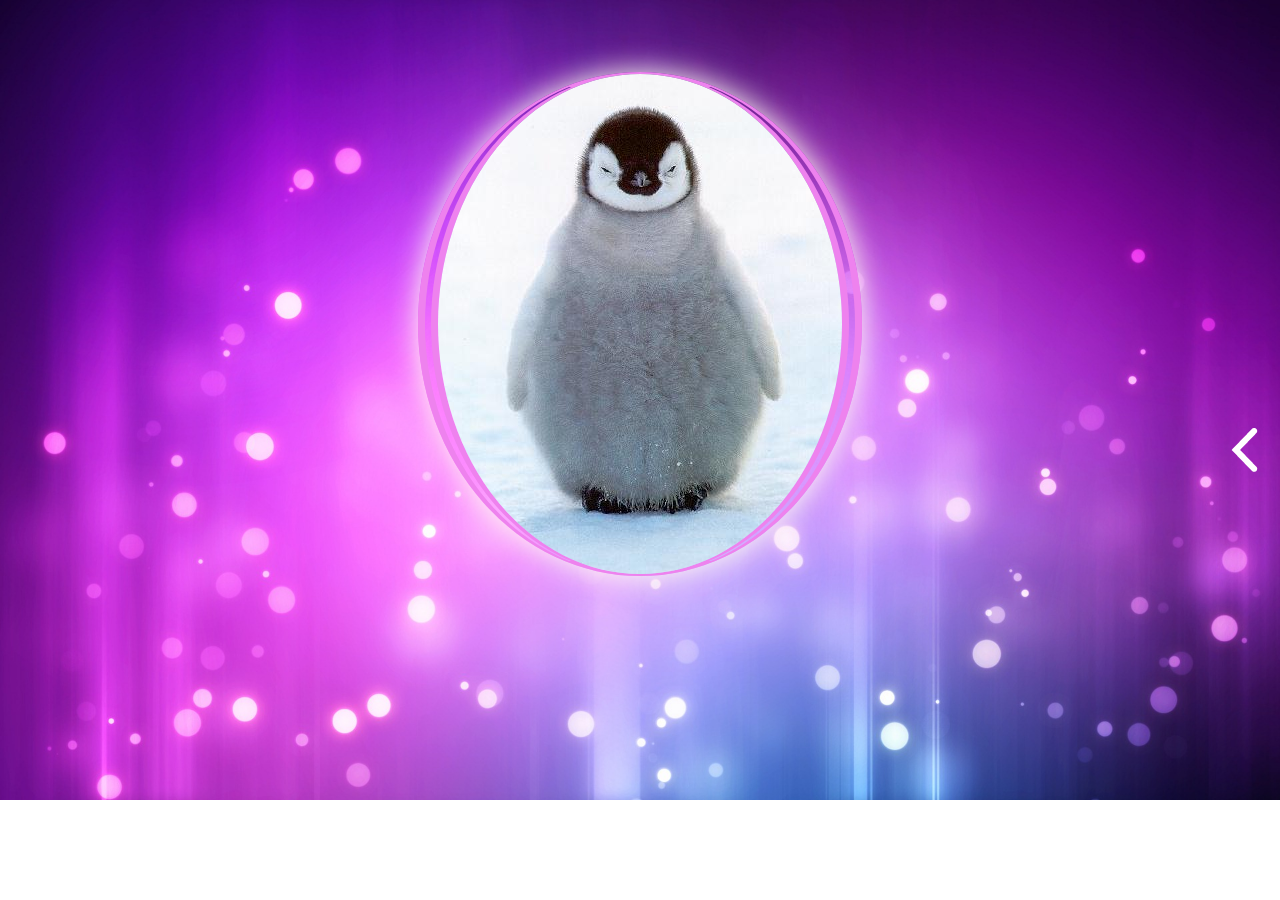
<file: index.html>
<!DOCTYPE HTML>
<html>
<head>
	<title> Amazing Penguin </title>
	<script type="text/javascript" src="penguin.js"></script>

	<link type="text/css" rel="stylesheet" href="penguin.css"/>
	<link type="image/ico" rel="shortcut icon" href="penguin-head.ico"/>

	<!-- Bootstrap -->
	<meta charset="utf-8">
	<meta http-equiv="X-UA-Compatible" content="IE=edge">
	<meta name="viewport" content="width=device-width, initial-scale=1">

	<link href="css/bootstrap.min.css" rel="stylesheet">

	<!-- HTML5 Shim and Respond.js IE8 support of HTML5 elements and media queries -->
	<!-- WARNING: Respond.js doesn't work if you view the page via file:// -->
	<!--[if lt IE 9]>
	<script src="https://oss.maxcdn.com/libs/html5shiv/3.7.0/html5shiv.js"></script>
	<script src="https://oss.maxcdn.com/libs/respond.js/1.4.2/respond.min.js"></script>
	<![endif]-->
	<script>
		initializeSoundBoard(); 
		initializeEffectBoard();
		currentTheme="purple";
	</script>
</head>
<body class="purple">
	<div class="container">
		<div class="row">
			<div class="col-md-6 col-md-offset-3">
				<img id="penguin" class="purple" src="penguin.jpg" onclick="hatToggle();"/>
			</div>
		</div>
	</div>
	<div class="naviBlock">
		<div id="formatMenu">
				<div class="icons">
					<button id="purpleButton" type="button" class="purple active" data-toggle="tooltip" title="Purple" onclick="changeFormat('purple')" disabled></button
					><button id="pinkButton" type="button" class="pink" data-toggle="tooltip" title="Pink" onclick="changeFormat('pink')"></button
					><button id="bambooButton" type="button" class="bamboo" data-toggle="tooltip" title="Bamboo" onclick="changeFormat('bamboo')"></button
					><button id="fireButton" type="button" class="fire" data-toggle="tooltip" title="Fire" onclick="changeFormat('fire')"></button
					><button id="colorfulButton" type="button" class="colorful" data-toggle="tooltip" title="Colorful" onclick="changeFormat('colorful')"></button
					><button id="skyButton" type="button" class="sky" data-toggle="tooltip" title="Sky" onclick="changeFormat('sky')"></button>
				</div>
				<div class="options">
					<div>
						<button type="button" id="glow" class="btn" data-toggle="tooltip" title="Glow" onclick="onEffect('Glow', 1000)">
							<span class="glyphicons glyphicon-star"></span>
						</button>
					</div>
					<div id="menuToggler">
						<span onclick="toggleMenu()"></span>
					</div>
					<div>
						<button type="button" id="float" class="btn" data-toggle="tooltip" title="Float" onclick="onEffect('Float', 2000)">
							<span class="glyphicons glyphicon-cloud"></span>
						</button>
					</div>
				</div>
			</div>
		</div>
	</div>
	<!-- jQuery (necessary for Bootstrap's JavaScript plugins) -->
<script src="http://ajax.aspnetcdn.com/ajax/jQuery/jquery-1.11.1.min.js"></script>
	<!-- Include all compiled plugins (below), or include individual files as needed -->
	<script src="js/bootstrap.min.js"></script>
</body>
</html>
</file>
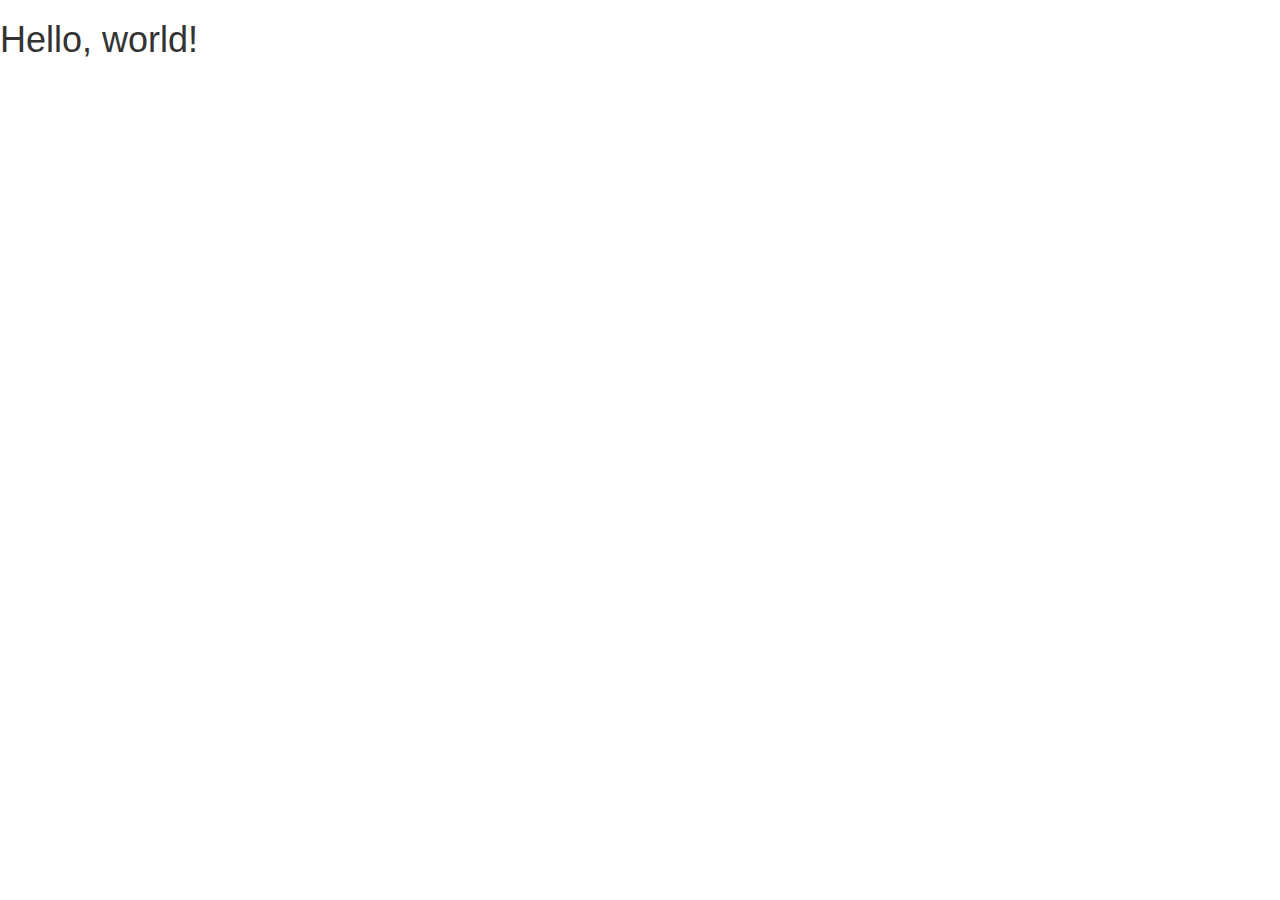
<file: bs-template.html>
<!DOCTYPE html>
<html lang="en">
<head>
	<meta charset="utf-8">
	<meta http-equiv="X-UA-Compatible" content="IE=edge">
	<meta name="viewport" content="width=device-width, initial-scale=1">
	<title>Bootstrap 101 Template</title>

	<!-- Bootstrap -->
	<link href="css/bootstrap.min.css" rel="stylesheet">

	<!-- HTML5 Shim and Respond.js IE8 support of HTML5 elements and media queries -->
	<!-- WARNING: Respond.js doesn't work if you view the page via file:// -->
	<!--[if lt IE 9]>
	<script src="https://oss.maxcdn.com/libs/html5shiv/3.7.0/html5shiv.js"></script>
	<script src="https://oss.maxcdn.com/libs/respond.js/1.4.2/respond.min.js"></script>
	<![endif]-->
</head>
<body>
	<h1>Hello, world!</h1>

	<!-- jQuery (necessary for Bootstrap's JavaScript plugins) -->
	<script src="https://ajax.googleapis.com/ajax/libs/jquery/1.11.0/jquery.min.js"></script>
	<!-- Include all compiled plugins (below), or include individual files as needed -->
	<script src="js/bootstrap.min.js"></script>
</body>
</html>
</file>
<file: penguin.css>
#penguin {
	border-radius: 50%;
	border-style: double;
	border-width: 2px 20px 2px 20px;
	box-shadow: 0px 0px 30px;
	color: ivory;
	margin: 13% auto 0%;
	display: block;
	transition: border-color ease-in-out 0.2s, box-shadow ease-in-out 1.2s, color ease-in-out 0.1s;
	-webkit-transition: 2s ease-in-out;
	-moz-transition: 2s ease-in-out;
	-o-transition: 2s ease-in-out;
	-ms-transition: 2s ease-in-out;
}
#penguin:hover { box-shadow: 0px 0px 30px; }
#penguin.glow { box-shadow: 0px 0px 200px; }
#penguin.float { 
	-moz-transform: translateY(-5%);
	-webkit-transform: translateY(-5%);
	-o-transform: translateY(-5%);
	-ms-transform: translateY(-5%);
	transform: translateY(-5%);
}

#penguin.purple { border-color: violet; }
#penguin.purple:hover { color: yellow; }
#penguin.pink { border-color: hotPink; }
#penguin.pink:hover { color: yellow; }
#penguin.bamboo { border-color: #999933; }
#penguin.bamboo:hover { color: yellow; }
#penguin.fire { border-color: lemonChiffon; }
#penguin.fire:hover { color: orange; }
#penguin.colorful { border-color: black; }
#penguin.colorful:hover { color: cyan; }
#penguin.sky { border-color: azure; }
#penguin.sky:hover { color: black; }

.naviBlock {
	height: 36px;
	position: relative;
}
#formatMenu {
	position: fixed;
}
#formatMenu { 
	background-color: rgba(0, 0, 0, 0.5);
	border-radius: 5%; 
	box-shadow: 3px 3px 2px #555555;
	width: 200px; height: 200px;

	margin-top: -100px;
	top: 50%; 
	right: -200px;
	-webkit-transition: .1s linear;
	-moz-transition: .1s linear;
	-o-transition: .1s linear;
	-ms-transition: .1s linear;
}
#formatMenu.show { 
	/*
	-moz-transform: translateX(-200px);
	-webkit-transform: translateX(-200px);
	-o-transform: translateX(-200px);
	-ms-transform: translateX(-200px);
	transform: translateX(-200px);
	*/
	right: 0px;
}
.icons {
	height: 100%;
	width: 70%;
	float: left;
	padding: 5%;
}
.icons * { 
	height: 33.333%; width: 50%; 
	margin: 0% 0% 0% 0%;
	background-size: cover !important;
	border: 1px solid transparent;
	border-radius: 10%;
	vertical-align: middle;
}
.icons *:hover, .active { opacity: 0.7; }
.icons *:active, .active { box-shadow: inset 0 0 10px 0 #333333; }
.icons .purple { background: url("backgrounds/purple.jpg"); }
.icons .pink { background: url("backgrounds/pink.jpg"); }
.icons .bamboo { background: url("backgrounds/bamboo.jpg"); }
.icons .fire { background: url("backgrounds/fire.jpg"); }
.icons .colorful { background: url("backgrounds/colorful.jpg"); }
.icons .sky { background: url("backgrounds/sky.png"); }
.options { 
	float: left;
	padding: 10% 3% 10%;
	height: 100%; width: 30%;
}
#float, #glow { background-color: rgba(255, 255, 255, 0.6); }
#float { position: absolute; top: 72%; }

#menuToggler * {
	background: url("left-arrow.png");
	cursor: pointer;
	position: fixed;
	right: 0px; 
	width: 70px;
	height: 46px;
	top: 50%;
	margin-top: -23px;
	-webkit-transition: -webkit-transform .2s ease-in-out;
	-moz-transition: -webkit-transform .2s ease-in-out;
	-o-transition: -webkit-transform .2s ease-in-out;
	-ms-transition: -webkit-transform .2s ease-in-out;
}
#menuToggler.show * { 
	-moz-transform: rotateY(180deg);
	-webkit-transform: rotateY(180deg);
	-o-transform: rotateY(180deg);
	-ms-transform: rotateY(180deg);
}
#menuToggler *:hover { background-position: -70px 0px; }

body { background-size: cover !important; background-position: initial; }
body.purple { background: url("backgrounds/purple.jpg") no-repeat; }
body.pink { background: url("backgrounds/pink.jpg") no-repeat; }
body.bamboo { background: url("backgrounds/bamboo.jpg") no-repeat; }
body.fire { background: url("backgrounds/fire.jpg") no-repeat; }
body.colorful { background: url("backgrounds/colorful.jpg") no-repeat; }
body.sky { background: url("backgrounds/sky.png") no-repeat; }
</file>
